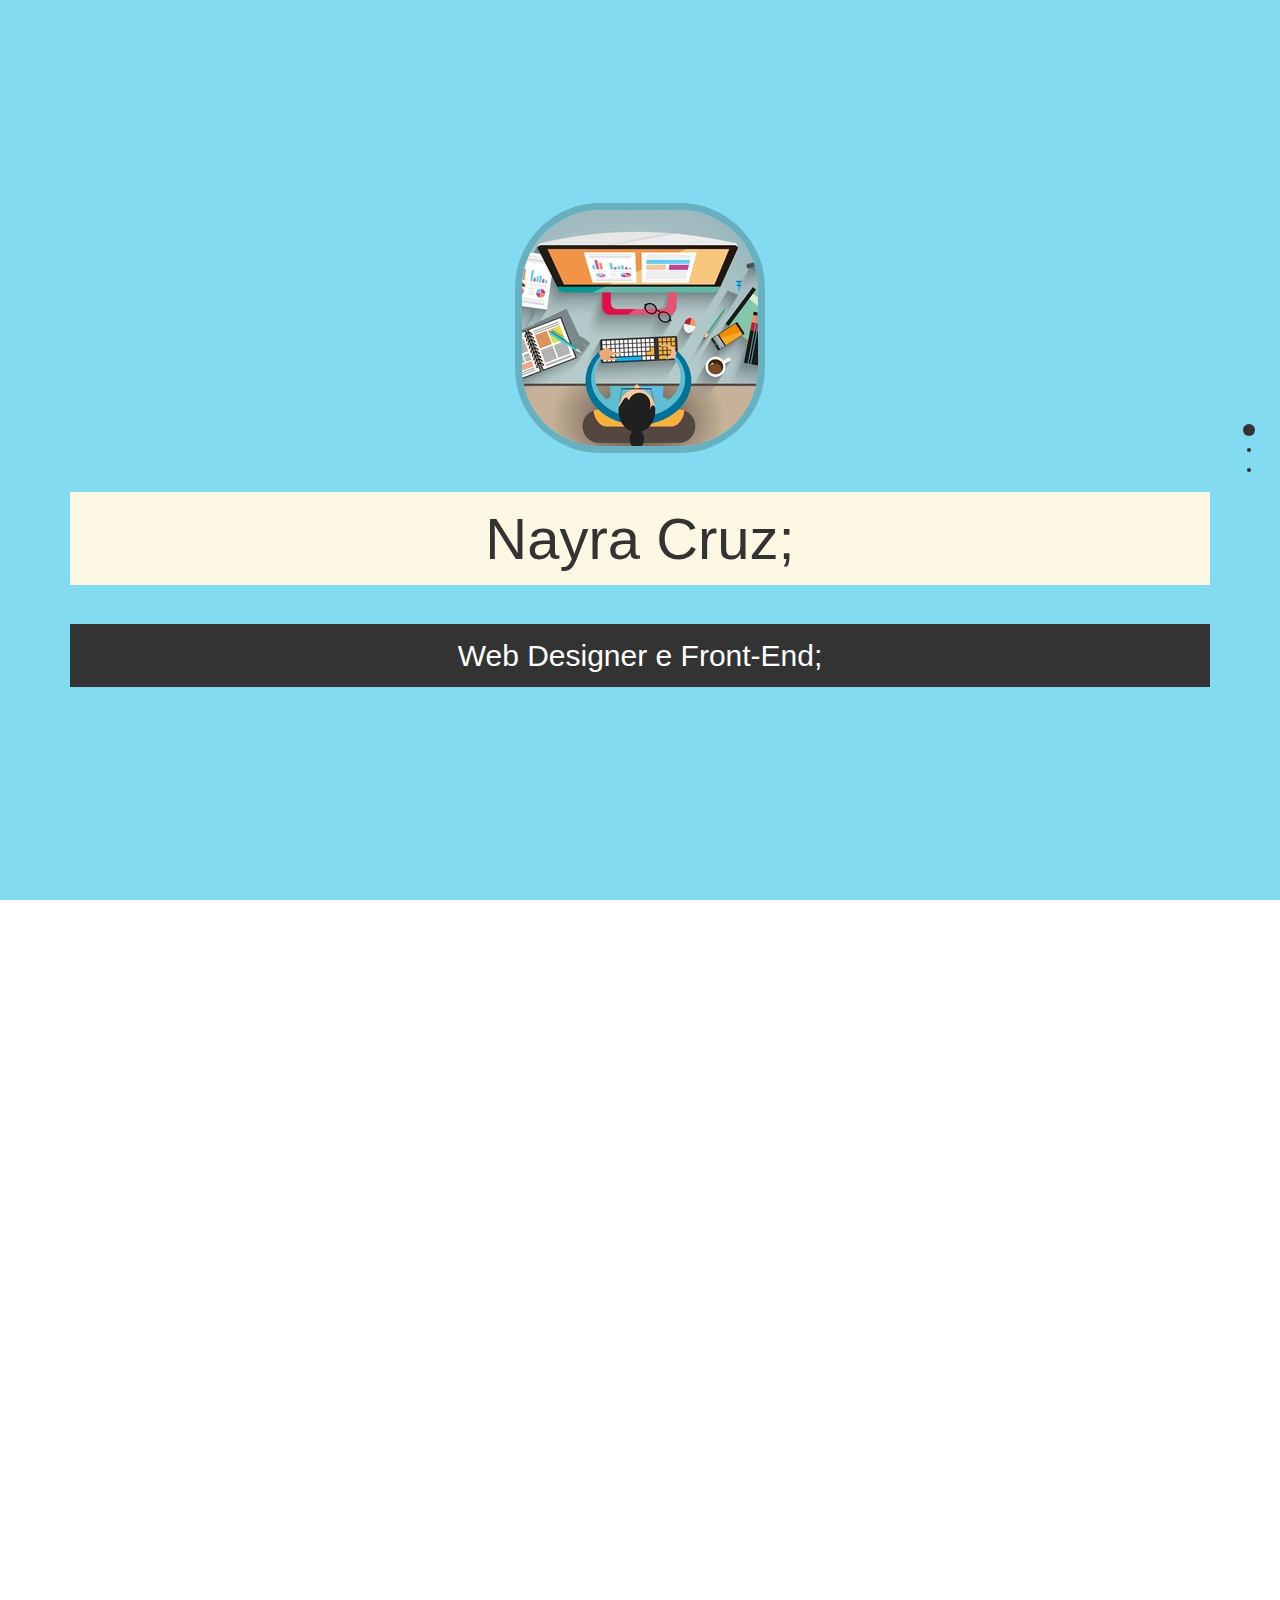
<file: index.html>
<!doctype html>
<html class="no-js" lang="">
  <head>
    <meta charset="utf-8">
    <meta http-equiv="x-ua-compatible" content="ie=edge">
    <title>Nayra Cruz - Web Designer, Front-End, Entusiasta UX</title>
    <meta name="description" content="">
    <meta name="viewport" content="width=device-width, initial-scale=1">

    <link rel="shortcut icon" href="favicon-16x16.png" type="image/x-icon">
		<link rel="icon" href="favicon-16x16.png" type="image/x-icon">
    
    <link rel="stylesheet" href="css/bootstrap.min.css">
    <link rel="stylesheet" href="css/jquery.fullpage.min.css">

    <link rel="stylesheet" href="css/normalize.css">
    <link rel="stylesheet" href="css/style.css">
    <link rel="stylesheet" href="css/main.css">
    <script src="js/vendor/modernizr-2.8.3.min.js"></script>
  </head>

  <body>
    <!--[if lt IE 8]>
        <p class="browserupgrade">You are using an <strong>outdated</strong> browser. Please <a href="http://browsehappy.com/">upgrade your browser</a> to improve your experience.</p>
    <![endif]-->

    <!-- Início -->
    <div id="fullpage">
    	<!-- Início Página Inicial -->
			<div class="section">
				<div class="container text-center">
					<div class="foto-perfil center-block">
						<img src="img/foto-perfil.jpg" alt="" width="426" height="272">
					</div>
					<h1 class="bg-warning destaque">Nayra Cruz;</h1>
					<h2 class="title-description bg-warning">Web Designer e Front-End;</h2>
				</div>
			</div>
			<!-- /. fim Página Inicial -->

			<!-- Início Sobre -->
			<div class="section sobre">
				<div class="container text-center">
					<h2 class="title-description bg-warning">Sobre mim =</h2>

					<div class="panel panel-danger">
						<div class="panel-heading">
							<h2>Olá! Meu nome é Nayra.</h2>
						</div>

						<div class="panel-body">
							<p>Iniciei na área web em 2009, estudando por conta própria sobre como construir um blog.</p>

							<p>Logo já estava aprendendo a fazer sites em html.</p>

							<p>Foi aí que decidi aprofundar meus conhecimentos por meio de cursos e faculdade.</p>

							<p>Desde então, não parei mais! Tenho o objetivo de sempre aprimorar minhas habilidades e tornar a experiência do usuário a melhor possível.</p>

							<img src="img/habilidades.png" class="img-responsive habilidades" alt="Minhas habilidades" width="913" height="462">

							<br>

							<a href="downloads/CV-Web-TI-Nayra-Cruz-2017-brown.pdf" type="button" class="btn btn-success btn-lg" target="blank">Meu currículo em .pdf</a>
						</div>
					</div>
				</div>
			</div>
			<!-- /. fim Sobre -->

			<!-- Início Contato -->
			<div class="section contato">
				<div class="container text-center">
					<h2 class="title-description bg-warning">#Contato</h2>

					<iframe src="https://docs.google.com/forms/d/e/1FAIpQLScoAdC5Ob8lOfaVUfUiY96dbyDciZp0_VGzbmoICxqsu6pLSg/viewform?embedded=true" width="760" height="500" frameborder="0" marginheight="0" marginwidth="0">Carregando…</iframe>
				</div>
			</div>
			<!-- /. fim Contato -->
		</div>

    <script src="https://code.jquery.com/jquery-1.12.0.min.js"></script>
    <script>window.jQuery || document.write('<script src="js/vendor/jquery-1.12.0.min.js"><\/script>')</script>
    <script src="js/bootstrap.min.js"></script>
    <script src="js/vendor/scrolloverflow.js"></script>
    <script src="js/jquery.fullpage.min.js"></script>    
    <script src="js/plugins.js"></script>
    <script src="js/main.js"></script>

    <script>
     (function(i,s,o,g,r,a,m){i['GoogleAnalyticsObject']=r;i[r]=i[r]||function(){
     (i[r].q=i[r].q||[]).push(arguments)},i[r].l=1*new Date();a=s.createElement(o),
     m=s.getElementsByTagName(o)[0];a.async=1;a.src=g;m.parentNode.insertBefore(a,m)
     })(window,document,'script','https://www.google-analytics.com/analytics.js','ga');

     ga('create', 'UA-97227429-1', 'auto');
     ga('send', 'pageview');

    </script>
  </body>
</html>
</file>
<file: css/style.css>
/* -----------------
		Geral
--------------------*/
body {
	font-family: Arial,sans-serif;
}

.center-block {  
  display: block;  
  margin-right: auto;  
  margin-left: auto;  
}

h1.destaque {
	font-size: 58px;
}

h2.title-description {
  font-size: 30px;
  color: #fff;
  background-color: #333;
}

h2.title-description.bg-warning, h1.bg-warning {
	padding: 15px;
}

p {
	font-size: 16px;
}

.section.alignTop .fp-tableCell {
	vertical-align: top;
  padding-top: 20px;
}

/* -----------------
		Início
--------------------*/
.foto-perfil {
	position: relative;
	width: 250px;
  height: 250px;
  display: block;
  overflow: hidden;
  border: 7px solid rgba(0,0,0,0.2);
  border-radius: 85px;
}

.foto-perfil img {
	position: absolute;
  height: auto;
  top: -9999px;
  left: -9999px;
  right: -9999px;
  bottom: -9999px;
  margin: auto;
}

/* -----------------
		Sobre mim
--------------------*/
.sobre img.habilidades {
	width: 60%;
	height: auto;
	margin: 0 auto;
}

/* -----------------
		Meus Projetos
--------------------*/
.view {
  width: 320px;
  height: 220px;
  margin: 10px;
  /* float: left; */
  display: inline-block;
  border: 10px solid #fff;
  overflow: hidden;
  position: relative;
  text-align: center;
  box-shadow: 1px 1px 2px #e6e6e6;
  cursor: default;
  background: #fff url(../images/bgimg.jpg) no-repeat center center;
}
.view .mask, .view .content {
  width: 300px;
  height: 200px;
  position: absolute;
  overflow: hidden;
  top: 0;
  left: 0;
}
.view img {
  display: block;
  position: relative;
  width: 410px;
  height: auto;
  margin-left: -55px;
}
.view h2 {
  text-transform: uppercase;
  color: #fff;
  text-align: center;
  position: relative;
  font-size: 17px;
  padding: 10px;
  background: rgba(0, 0, 0, 0.8);
  margin: 20px 0 0 0;
}
.view p {
  /* font-family: Georgia, serif; */
  font-style: italic;
  font-size: 16px;
  position: relative;
  color: #fff;
  padding: 10px 20px 20px;
  text-align: center;
}
.view a.info {
  display: inline-block;
  text-decoration: none;
  padding: 7px 14px;
  background: #000;
  color: #fff;
  text-transform: uppercase;
  box-shadow: 0 0 1px #000;
}
.view a.info:hover {
  box-shadow: 0 0 5px #000;
}

/* Effect 1 */
.view-first img { 
  transition: all 0.2s linear;
}
.view-first .mask {
  opacity: 0;
  background-color: rgba(219,127,8, 0.8); 
  transition: all 0.4s ease-in-out;
}
.view-first h2 {
  transform: translateY(-100px);
  opacity: 0;
  transition: all 0.2s ease-in-out;
}
.view-first p { 
  transform: translateY(100px);
  opacity: 0;
	transition: all 0.2s linear;
}
.view-first a.info{
  opacity: 0;
	transition: all 0.2s ease-in-out;
}

.view-first:hover img { 
	transform: scale(1.1);
} 
.view-first:hover .mask { 
	opacity: 1;
}
.view-first:hover h2,
.view-first:hover p,
.view-first:hover a.info {
  opacity: 1;
  transform: translateY(0px);
}
.view-first:hover p {
  transition-delay: 0.1s;
}
.view-first:hover a.info {
  transition-delay: 0.2s;
}

/* -----------------
		Contato
--------------------*/
.contato iframe {
	width: 100%;
}
</file>
<file: css/main.css>
/*! HTML5 Boilerplate v5.3.0 | MIT License | https://html5boilerplate.com/ */

/*
 * What follows is the result of much research on cross-browser styling.
 * Credit left inline and big thanks to Nicolas Gallagher, Jonathan Neal,
 * Kroc Camen, and the H5BP dev community and team.
 */

/* ==========================================================================
   Base styles: opinionated defaults
   ========================================================================== */

html {
    color: #222;
    font-size: 1em;
    line-height: 1.4;
}

/*
 * Remove text-shadow in selection highlight:
 * https://twitter.com/miketaylr/status/12228805301
 *
 * These selection rule sets have to be separate.
 * Customize the background color to match your design.
 */

::-moz-selection {
    background: #b3d4fc;
    text-shadow: none;
}

::selection {
    background: #b3d4fc;
    text-shadow: none;
}

/*
 * A better looking default horizontal rule
 */

hr {
    display: block;
    height: 1px;
    border: 0;
    border-top: 1px solid #ccc;
    margin: 1em 0;
    padding: 0;
}

/*
 * Remove the gap between audio, canvas, iframes,
 * images, videos and the bottom of their containers:
 * https://github.com/h5bp/html5-boilerplate/issues/440
 */

audio,
canvas,
iframe,
img,
svg,
video {
    vertical-align: middle;
}

/*
 * Remove default fieldset styles.
 */

fieldset {
    border: 0;
    margin: 0;
    padding: 0;
}

/*
 * Allow only vertical resizing of textareas.
 */

textarea {
    resize: vertical;
}

/* ==========================================================================
   Browser Upgrade Prompt
   ========================================================================== */

.browserupgrade {
    margin: 0.2em 0;
    background: #ccc;
    color: #000;
    padding: 0.2em 0;
}

/* ==========================================================================
   Author's custom styles
   ========================================================================== */

















/* ==========================================================================
   Helper classes
   ========================================================================== */

/*
 * Hide visually and from screen readers
 */

.hidden {
    display: none !important;
}

/*
 * Hide only visually, but have it available for screen readers:
 * http://snook.ca/archives/html_and_css/hiding-content-for-accessibility
 */

.visuallyhidden {
    border: 0;
    clip: rect(0 0 0 0);
    height: 1px;
    margin: -1px;
    overflow: hidden;
    padding: 0;
    position: absolute;
    width: 1px;
}

/*
 * Extends the .visuallyhidden class to allow the element
 * to be focusable when navigated to via the keyboard:
 * https://www.drupal.org/node/897638
 */

.visuallyhidden.focusable:active,
.visuallyhidden.focusable:focus {
    clip: auto;
    height: auto;
    margin: 0;
    overflow: visible;
    position: static;
    width: auto;
}

/*
 * Hide visually and from screen readers, but maintain layout
 */

.invisible {
    visibility: hidden;
}

/*
 * Clearfix: contain floats
 *
 * For modern browsers
 * 1. The space content is one way to avoid an Opera bug when the
 *    `contenteditable` attribute is included anywhere else in the document.
 *    Otherwise it causes space to appear at the top and bottom of elements
 *    that receive the `clearfix` class.
 * 2. The use of `table` rather than `block` is only necessary if using
 *    `:before` to contain the top-margins of child elements.
 */

.clearfix:before,
.clearfix:after {
    content: " "; /* 1 */
    display: table; /* 2 */
}

.clearfix:after {
    clear: both;
}

/* ==========================================================================
   EXAMPLE Media Queries for Responsive Design.
   These examples override the primary ('mobile first') styles.
   Modify as content requires.
   ========================================================================== */

@media only screen and (min-width: 35em) {
    /* Style adjustments for viewports that meet the condition */
}

@media print,
       (-webkit-min-device-pixel-ratio: 1.25),
       (min-resolution: 1.25dppx),
       (min-resolution: 120dpi) {
    /* Style adjustments for high resolution devices */
}

/* ==========================================================================
   Print styles.
   Inlined to avoid the additional HTTP request:
   http://www.phpied.com/delay-loading-your-print-css/
   ========================================================================== */

@media print {
    *,
    *:before,
    *:after,
    *:first-letter,
    *:first-line {
        background: transparent !important;
        color: #000 !important; /* Black prints faster:
                                   http://www.sanbeiji.com/archives/953 */
        box-shadow: none !important;
        text-shadow: none !important;
    }

    a,
    a:visited {
        text-decoration: underline;
    }

    a[href]:after {
        content: " (" attr(href) ")";
    }

    abbr[title]:after {
        content: " (" attr(title) ")";
    }

    /*
     * Don't show links that are fragment identifiers,
     * or use the `javascript:` pseudo protocol
     */

    a[href^="#"]:after,
    a[href^="javascript:"]:after {
        content: "";
    }

    pre,
    blockquote {
        border: 1px solid #999;
        page-break-inside: avoid;
    }

    /*
     * Printing Tables:
     * http://css-discuss.incutio.com/wiki/Printing_Tables
     */

    thead {
        display: table-header-group;
    }

    tr,
    img {
        page-break-inside: avoid;
    }

    img {
        max-width: 100% !important;
    }

    p,
    h2,
    h3 {
        orphans: 3;
        widows: 3;
    }

    h2,
    h3 {
        page-break-after: avoid;
    }
}
</file>
